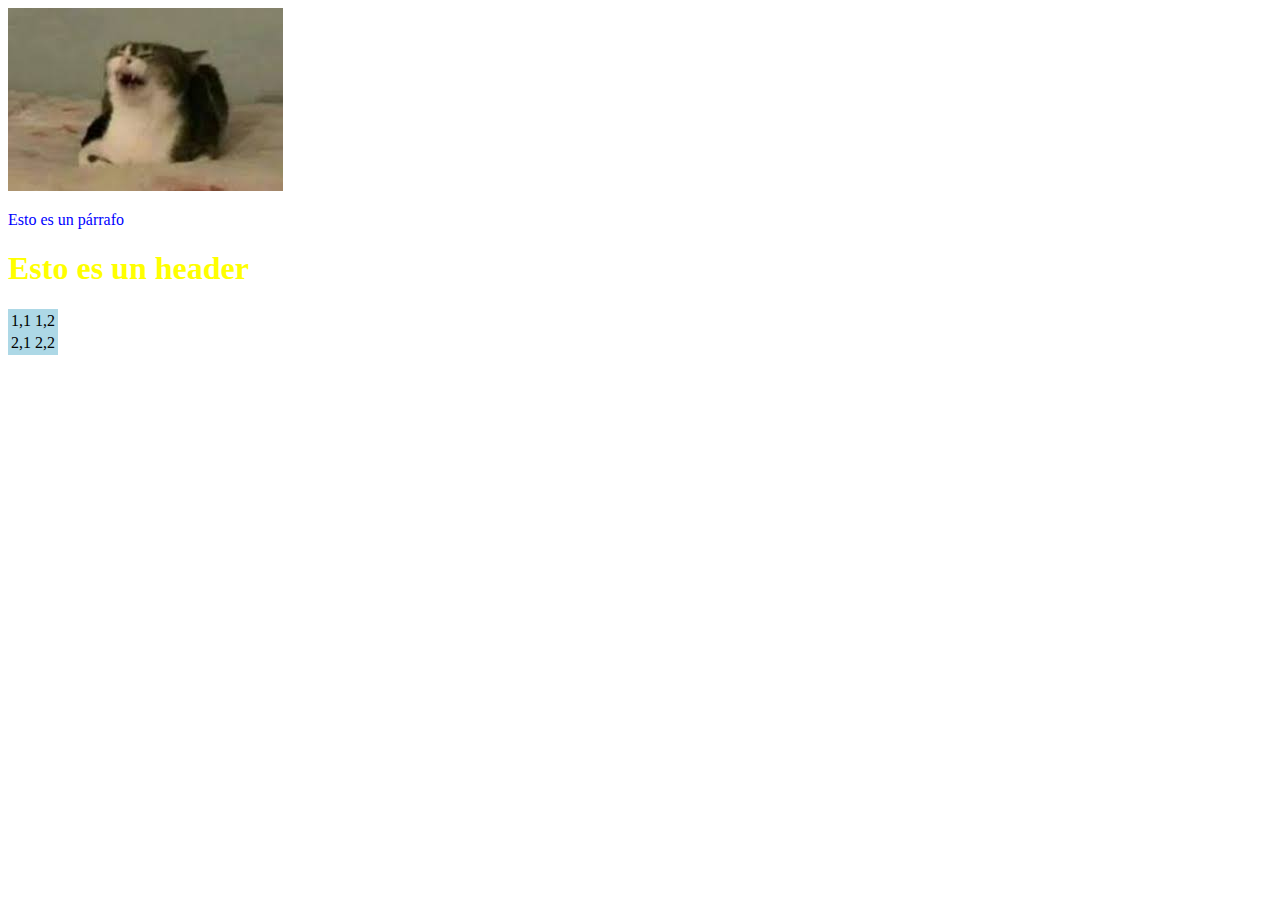
<file: page_b.html>
<!DOCTYPE html>
<html>
	<head>
		<meta charset="utf-8" />
		<link rel="stylesheet" href="styles/style.css" />
		<img
			src="[data-uri]"
		/>
		<title>Pagina B</title>
	</head>
	<body>
		<p>Esto es un párrafo</p>
		<h1>Esto es un header</h1>
		<table>
			<tr>
				<td>1,1</td>
				<td>1,2</td>
			</tr>
			<tr>
				<td>2,1</td>
				<td>2,2</td>
			</tr>
		</table>
	</body>
</html>
</file>
<file: styles/style.css>
h1 {
    color: yellow;
    }
    p {
    color:blue;
    }
    table {
        background-color: lightblue;
        }
</file>
